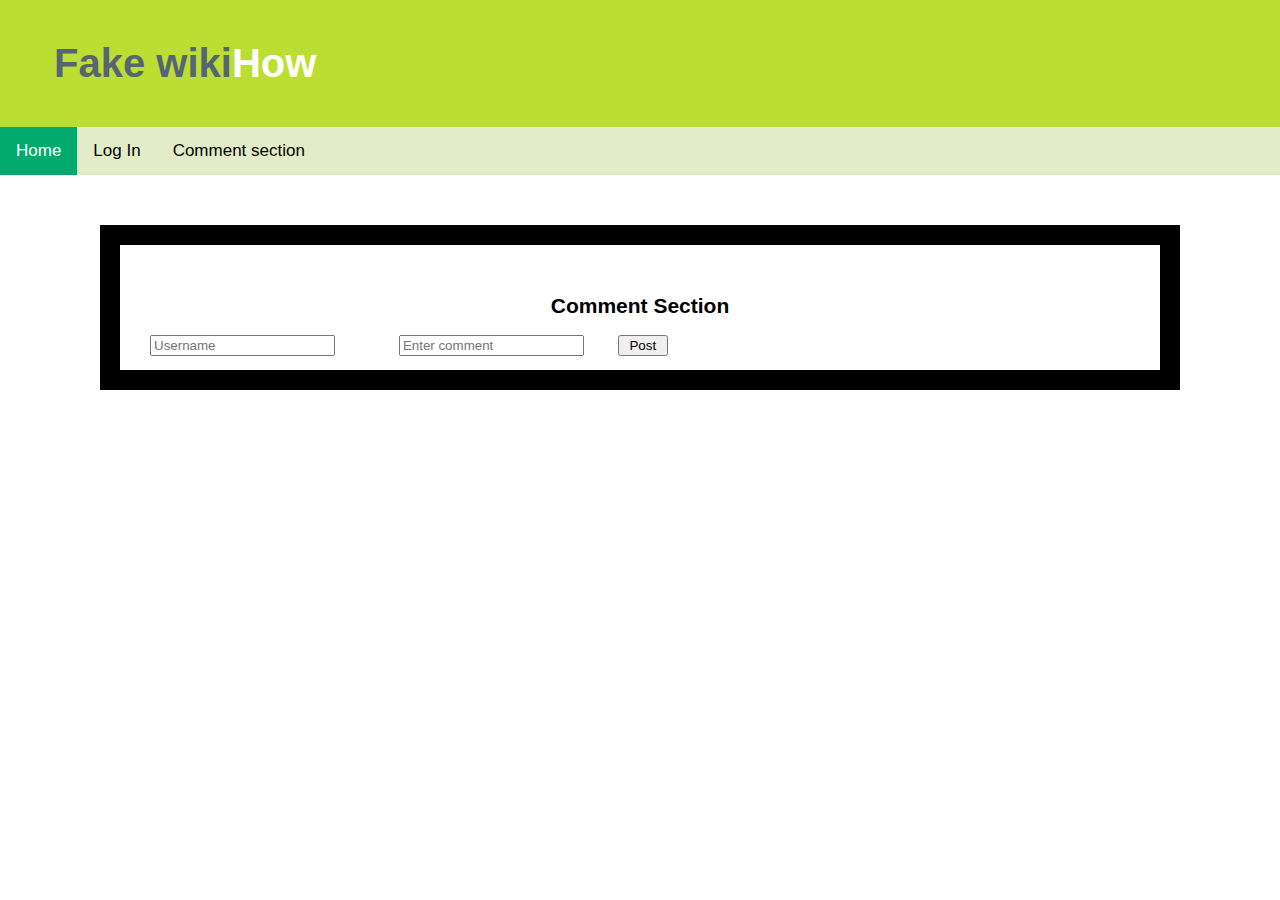
<file: Winning_group/comsec.html>
<!DOCTYPE html>
<html>
    <head>
        <meta charset="UTF-8">
        <link rel="stylesheet" href="home.css">
        
        
    </head>
    <body>
        <div class = top>
            <ul>
            <li><h1>Fake wiki<span class = how>How</span></h1></li>
            </ul>
           </div>
        
            <!-- Add top navigation -->
            <div class="topnav" id="myTopnav"> 
              <a href="homePage.html" class="active">Home</a>
              <a href="logIn.html">Log In</a>
              <a href="comsec.html">Comment section</a>
             
              <i class="fa fa-bars"></i>
              </a>
            </div>
           </div>
     <header>
        <br><br>
        <h2>Comment Section</h2>
        <div class = form>
            <input type = "user" id = "User" placeholder = "Username">
           <input type = "text" id = "comment-box" placeholder = "Enter comment">
           <button id ="post">Post</button>
           <ul id="unordered">
       
        </ul>
        </div>
        <script src="com.js"></script>
    </header>
    </body>
</html>
</file>
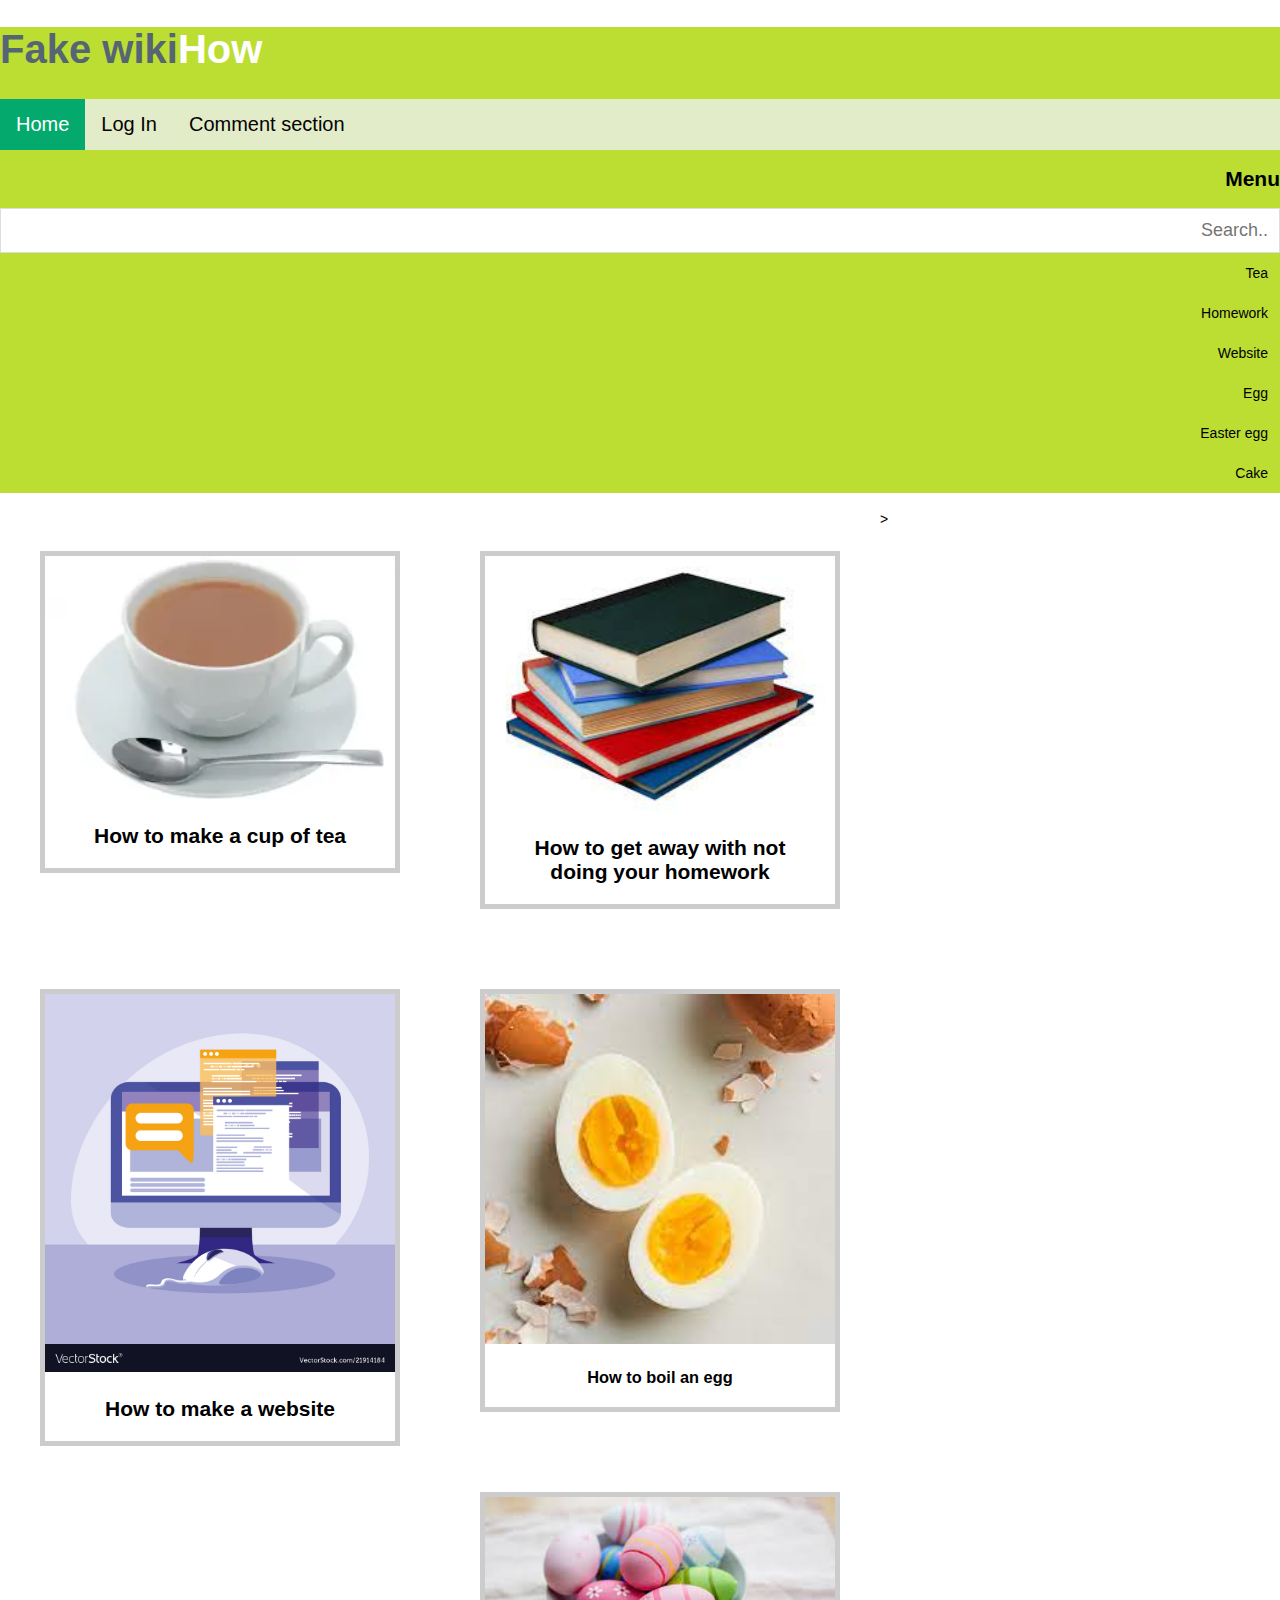
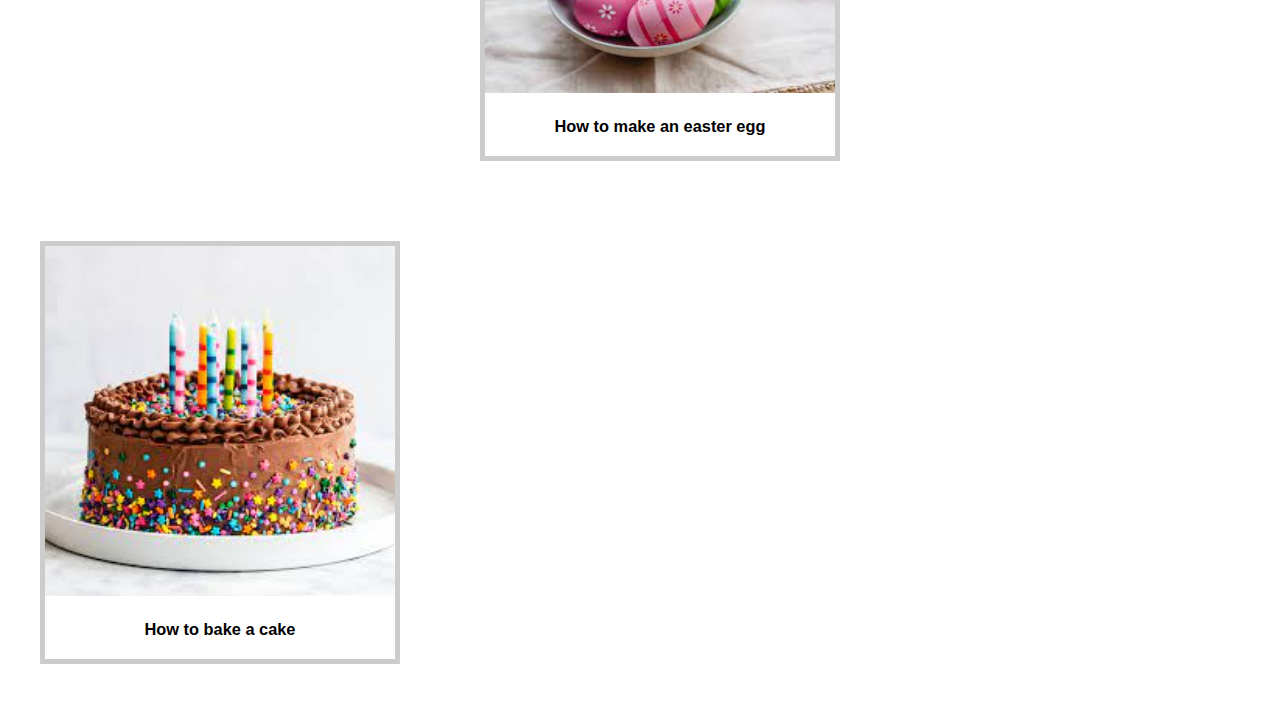
<file: Winning_group/homePage.html>
<!DOCTYPE html>
<html lang="en">



<head>
  <meta charset = "UTF-8">
  <title>Fake wikipedia homepage</title>
  <link href = "./homepageStyle.css" rel = "stylesheet"></link>
</head>

<body> 
    <div class = top>
      <li><h1>Fake wiki<span class = how>How</span></h1></li>
  
      <!-- Add top navigation -->
      <div class="topnav" id="myTopnav"> 
        <a href="homePage.html" class="active">Home</a>
        <a href="logIn.html">Log In</a>
        <a href="comsec.html">Comment section</a>
       
        <i class="fa fa-bars"></i>
        </a>
      
     </div>

    <div class="search" style="background-color:#BCDE33;">
      <h2 class ="menu">Menu</h2>
      <input type="text" id="mySearch" onkeyup="myFunction()" placeholder="Search.." title="Type in a category">
      <ul id="myMenu">
        <li><a href="tea.html">Tea</a></li>
        <li><a href="home.html">Homework</a></li>
        <li><a href="Create_Website.html">Website</a></li>
        <li><a href="BoilEgg.html">Egg</a></li>
        <li><a href="easter.html">Easter egg</a></li>
        <li><a href="https://www.bbcgoodfood.com/recipes/classic-victoria-sandwich-recipe">Cake</a></li>
      </ul>
      </div>
    </div>
  </div>
    <!--Search bar will go here eventually-->
    <h2>
        <div class="gallery1">
            <a target="_blank" href="tea.html">
                <!-- href is where i will put the link to the next pages-->
              <img src="tea.webp" alt="Tea" width="600" height="400">
            </a>
            <div class="desc">How to make a cup of tea</div>
          </div>
          
          <div class="gallery1">
            <a target="_blank" href="home.html">
              <img src="books.jfif" alt="Books" width="600" height="400">
            </a>
            <div class="desc">How to get away with not doing your homework</div>
          </div>
          
          <div class="gallery1">
            <a target="_blank" href="Create_Website.html">
              <img src="computer.jpg" alt="Computer" width="600" height="400">
            </a>
            <div class="desc">How to make a website</div>
          </div>
    </h2>
    <h3>
        <div class="gallery2">
            <a target="_blank" href="BoilEgg.html">
              <img src="egg.jfif" alt="Egg" width="600" height="400">
            </a>
            <div class="desc">How to boil an egg</div>
          </div>
          
          <div class="gallery2">
            <a target="_blank" href="easter.html">
              <img src="easterEgg.jfif" alt="Easter egg" width="600" height="400">
            </a>
            <div class="desc">How to make an easter egg</div>
          </div>
          
          <div class="gallery2">
            <a target="_blank" href="https://www.bbcgoodfood.com/recipes/classic-victoria-sandwich-recipe">
              <img src="cake.jfif" alt="Cake" width="600" height="400">
            </a>
            <div class="desc">How to bake a cake</div>
          </div>
    </h3>
    

    <!-- Javascript for the search bar -->
    <script>
      function myFunction() {
        var input, filter, ul, li, a, i;
        input = document.getElementById("mySearch");
        filter = input.value.toUpperCase();
        ul = document.getElementById("myMenu");
        li = ul.getElementsByTagName("li");
        for (i = 0; i < li.length; i++) {
          a = li[i].getElementsByTagName("a")[0];
          if (a.innerHTML.toUpperCase().indexOf(filter) > -1) {
            li[i].style.display = "";
          } else {
            li[i].style.display = "none";
          }
        }
      }
      </script>

      <div>

      </div>
      
</body>>
</file>
<file: Winning_group/home.css>
body{
    font-family: 'Zen Kaku Gothic Antique', sans-serif;
    font-size: 14px;
    margin: 0px;
    
  }
  .top li{
      display: inline-block;
      margin-left: 14px;
      margin-right: 14px;
  }
  .top h1{
    display: inline-block;
  }
  .top{
     margin: 0px;
     background-color:#BCDE33;
     display: flex;
    
  }
 
  footer
  {
     color: #BCDE33;
     background-color:#BCDE33;
     height: 50px;
  }
  header{
      margin: 50px;
      margin-left: 100px;
      margin-right: 100px;
      border: 20px solid black;
  }
  header h2{
      text-align: center;
  }
  .num{
      float: left;
      font-size: 25px;
      word-wrap: break-word;
  }
  ol{
      margin-right:100px;
      margin-left:100px;
  }
  .start{
      text-align: center; 
      margin-left: 100px;
      margin-right: 100px;
  }
  .author{
      position:absolute;
      right: 20%;
  }
  .how{
      color: white;
  }
  img{
    width:30%;
    height:30%;
    display: block;
    margin-left: auto;
    margin-right: auto;
  }
  iframe{
      display:block;
      margin-left:auto;
      margin-right:auto;
  }
#post{
    width: 50px;
   
}
#post:hover{
    background-color: lightblue;
}
input{
    align-content: center;
    margin-left:30px;
    margin-right:30px;
}
header #form{
    border: none;
    border-radius: 5px;
    
}
#unordered{
    list-style: none;
    
}
/* Add a black background color to the top navigation */
.topnav {
    background-color: #E3ECC8 ;
    overflow: hidden;
    margin-top: 0%;
  }
  
  /* Style the links inside the navigation bar */
  .topnav a {
    float: left;
    display: block;
    color: #030303;
    text-align: center;
    padding: 14px 16px;
    text-decoration: none;
    font-size: 17px;
  }
  
  /* Change the color of links on hover */
  .topnav a:hover {
    background-color: #ddd;
    color: black;
  }
  
  /* Add an active class to highlight the current page */
  .topnav a.active {
    background-color: #04AA6D;
    color: white;
  }
  
  /* Hide the link that should open and close the topnav on small screens */
  .topnav .icon {
    display: none;
  } 
  h1 {
    font-family: 'Titillium Web', sans-serif;
    color: #566573 ;
    font-size: 40px;
    }
</file>
<file: Winning_group/homepageStyle.css>
body{
  font-family: 'Zen Kaku Gothic Antique', sans-serif;
  font-size: 14px;
  margin: 0px;
  height: 100%;
  width: 100%;
 
  
}
h1 {
  font-family: 'Titillium Web', sans-serif;
  color: #566573 ;
  font-size: 40px;
  }
  
.top{
  font-family: 'Zen Kaku Gothic Antique', sans-serif;
  font-size: 14px;
}
.search{
  margin-top: 0px;
  font-family: 'Zen Kaku Gothic Antique', sans-serif;
}
/*.h1{
    background-color: #BCDE33;

}*/
.menu{
  text-align: right;
  font-family: 'Zen Kaku Gothic Antique', sans-serif;
}
/* Search menu styling */
* {
  box-sizing: border-box;
}

/* Create a column layout with Flexbox */
.row {
  display: flex;
}

/* Left column (menu) */
.left {
  flex: 35%;
  padding: 15px 0;
}

.left h2 {
  padding-left: 8px;
}

/* Style the search box */
#mySearch {
  width: 100%;
  font-size: 18px;
  padding: 11px;
  border: 1px solid #ddd;
  text-align: right;
  font-family: 'Zen Kaku Gothic Antique', sans-serif;
}

/* Style the navigation menu inside the left column */
#myMenu {
  list-style-type: none;
  padding: 0;
  margin: 0;
  text-align: right;
  font-family: 'Zen Kaku Gothic Antique', sans-serif;
}

#myMenu li a {
  padding: 12px;
  text-decoration: none;
  color: black;
  display: block
  
}

#myMenu li a:hover {
  background-color: #eee;
}

div.gallery1 {
    margin: 40px;
    border: 5px solid #ccc;
    float: left;
    width: 360px;
  }
  
  div.gallery1:hover {
    border: 5px solid #BCDE33;
  }
  
  div.gallery1 img {
    width: 100%;
    height: auto;
  }
  
  div.desc {
    padding: 20px;
    text-align: center;
  }

  div.gallery2 {
    margin: 40px;
    border: 5px solid #ccc;
    float: left;
    width: 360px;
  }
  
  div.gallery2:hover {
    border: 5px solid #BCDE33;
  }
  
  div.gallery2 img {
    width: 100%;
    height: auto;
  }
  .desc{
    font-family: 'Zen Kaku Gothic Antique', sans-serif;
  }
  .top{
    font-family: 'Zen Kaku Gothic Antique', sans-serif;
    background-color: #BCDE33;
  }
  .how{
    color: white;
  }
  .footer
  {
     color: #BCDE33;
     background-color:#BCDE33;
     height: 50px;
  }
  /* Add a black background color to the top navigation */
.topnav {
  background-color: #E3ECC8 ;
  overflow: hidden;
  margin-top: 0%;
}

/* Style the links inside the navigation bar */
.topnav a {
  float: left;
  display: block;
  color: #030303;
  text-align: center;
  padding: 14px 16px;
  text-decoration: none;
  font-size: 20px;
}

/* Change the color of links on hover */
.topnav a:hover {
  background-color: #ddd;
  color: black;
}

/* Add an active class to highlight the current page */
.topnav a.active {
  background-color: #04AA6D;
  color: white;
}

/* Hide the link that should open and close the topnav on small screens */
.topnav .icon {
  display: none;
}
</file>
